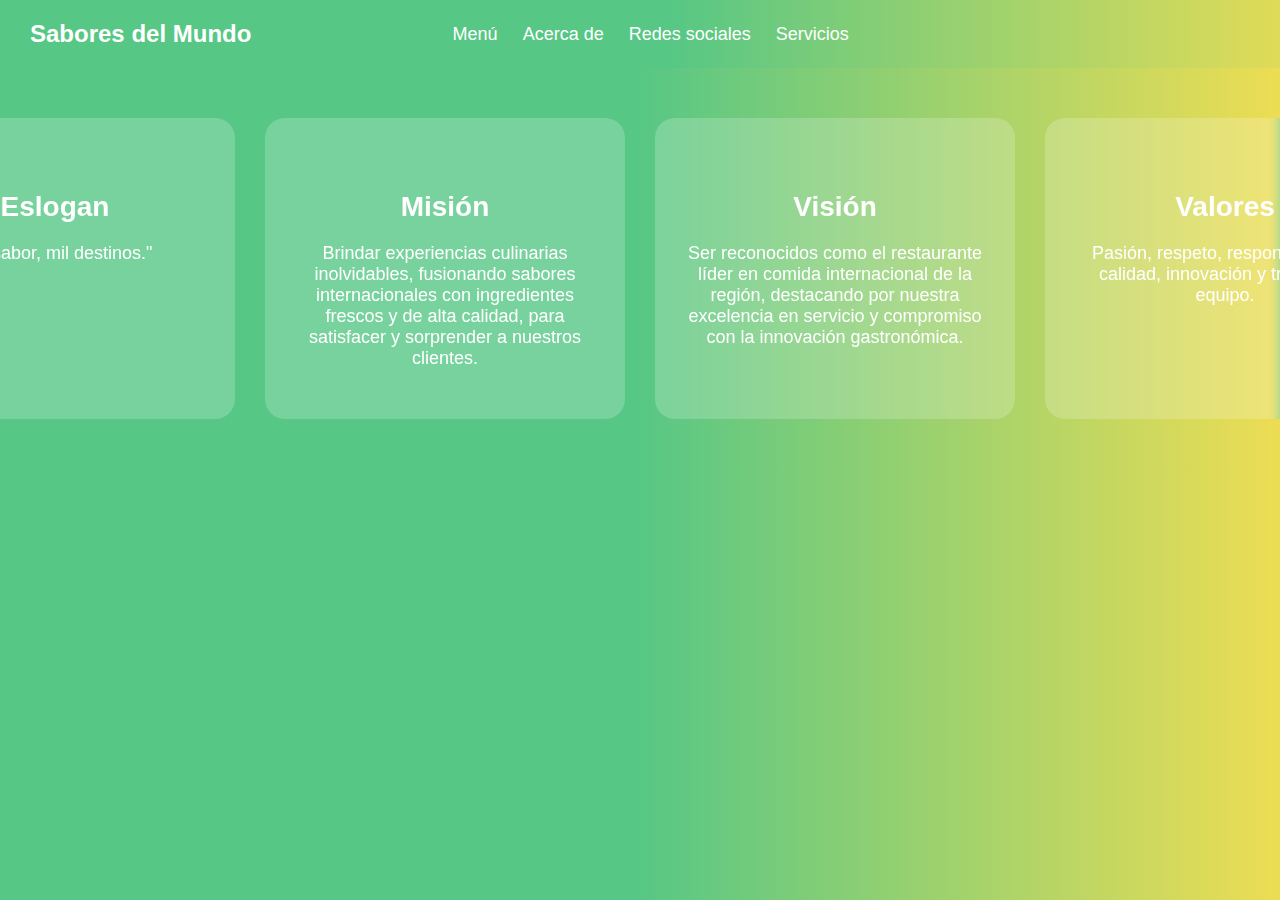
<file: acercade.html>
<!DOCTYPE html>
<html lang="es">
<head>
    <meta charset="UTF-8">
    <title>Acerca de Nosotros</title>
    <link rel="stylesheet" href="acercade.css">
</head>
<body>

    <div class="navbar">
        <div class="logo-text">Sabores del Mundo</div>
        <div class="nav-links">
            <ul>
                <li><a href="index.html">Menú</a></li>
                <li><a href="acercade.html">Acerca de</a></li>
                <li><a href="redessociales.html">Redes sociales</a></li>
                <li><a href="servicios.html">Servicios</a></li>
            </ul>
        </div>
    </div>

    <div class="about-container">
        <div class="about-box">
            <h2>Eslogan</h2>
            <p>"Un sabor, mil destinos."</p>
        </div>

        <div class="about-box">
            <h2>Misión</h2>
            <p>Brindar experiencias culinarias inolvidables, fusionando sabores internacionales con ingredientes frescos y de alta calidad, para satisfacer y sorprender a nuestros clientes.</p>
        </div>

        <div class="about-box">
            <h2>Visión</h2>
            <p>Ser reconocidos como el restaurante líder en comida internacional de la región, destacando por nuestra excelencia en servicio y compromiso con la innovación gastronómica.</p>
        </div>

        <div class="about-box">
            <h2>Valores</h2>
            <p>Pasión, respeto, responsabilidad, calidad, innovación y trabajo en equipo.</p>
        </div>
    </div>

</body>
</html>
</file>
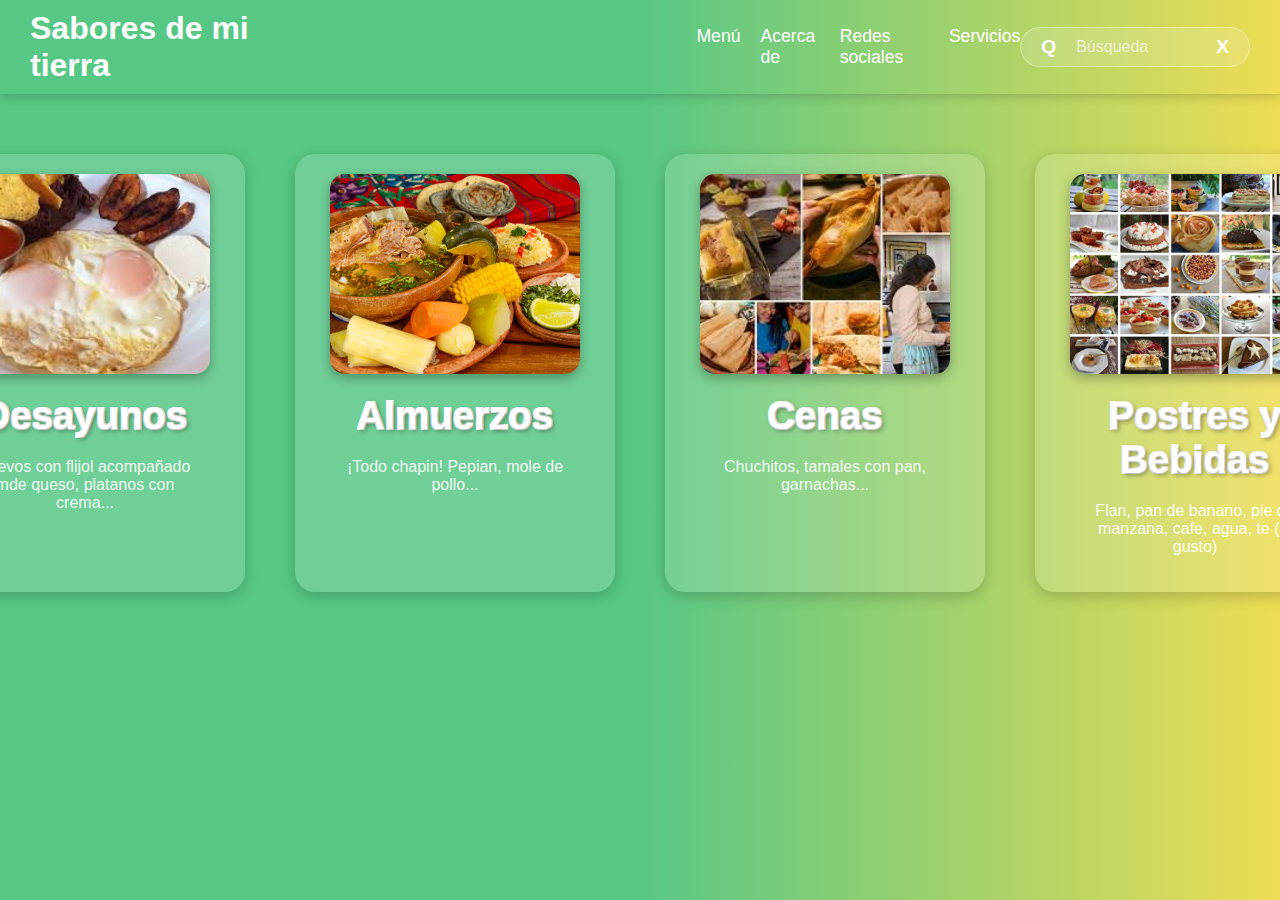
<file: menu.html>
<!DOCTYPE html>
<html lang="es">
<head>
    <meta charset="UTF-8">
    <title>Menú - Sabores de mi tierra</title>
    <link rel="stylesheet" href="estilo.css">
    <link rel="stylesheet" href="menu.css">
</head>
<body>

    <div class="navbar">
        <div class="logo-text">Sabores de mi tierra</div>
        <div class="nav-links">
            <ul>
                <li><a href="index.html">Menú </a></li>
                <li><a href="acercade.html">Acerca de</a></li>
                <li><a href="redessociales.html">Redes sociales</a></li>
                <li><a href="servicios.html">Servicios</a></li>
            </ul>
        </div>
        <div class="search-bar">
            <button class="search-icon">Q</button>
            <input type="text" id="searchInput" placeholder="Búsqueda">
            <button class="clear-icon" onclick="clearSearch()">X</button>
        </div>
    </div>

    <div class="menu-sections-container">
        <div class="menu-category-item" id="desayunos">
            <img src="huevos.jpg" alt="Icono Desayuno" class="category-main-icon">
            <h3>Desayunos</h3>
            <p>huevos con flijol acompañado mde queso, platanos con crema...</p>
        </div>

        <div class="menu-category-item" id="almuerzos">
            <img src="almuerzos.png" alt="Icono Almuerzo" class="category-main-icon">
            <h3>Almuerzos</h3>
            <p> ¡Todo chapin! Pepian, mole de pollo...</p>
        </div>

        <div class="menu-category-item" id="cenas">
            <img src="cenas.jpg" alt="Icono Cena" class="category-main-icon">
            <h3>Cenas</h3>
            <p>Chuchitos, tamales con pan, garnachas...</p>
        </div>

        <div class="menu-category-item" id="postres-bebidas">
            <img src="postres.jpg" alt="Icono Postre y Bebida" class="category-main-icon">
            <h3>Postres y Bebidas</h3>
            <p>Flan, pan de banano, pie de manzana, cafe, agua, te (al gusto)</p>
        </div>
    </div>

<script>
 
  const searchInput = document.getElementById('searchInput');
  searchInput.addEventListener('input', function() {
    const filter = this.value.toLowerCase();
    const items = document.querySelectorAll('.menu-category-item');

    items.forEach(item => {
      const title = item.querySelector('h3').textContent.toLowerCase();
      if(title.includes(filter)) {
        item.style.display = '';
      } else {
        item.style.display = 'none';
      }
    });
  });

 
  function clearSearch() {
    searchInput.value = '';
    const items = document.querySelectorAll('.menu-category-item');
    items.forEach(item => {
      item.style.display = '';
    });
    searchInput.focus();
  }
  //agregado para que pueda realizar la busqueda deseada 
</script>

</body>
</html>
</file>
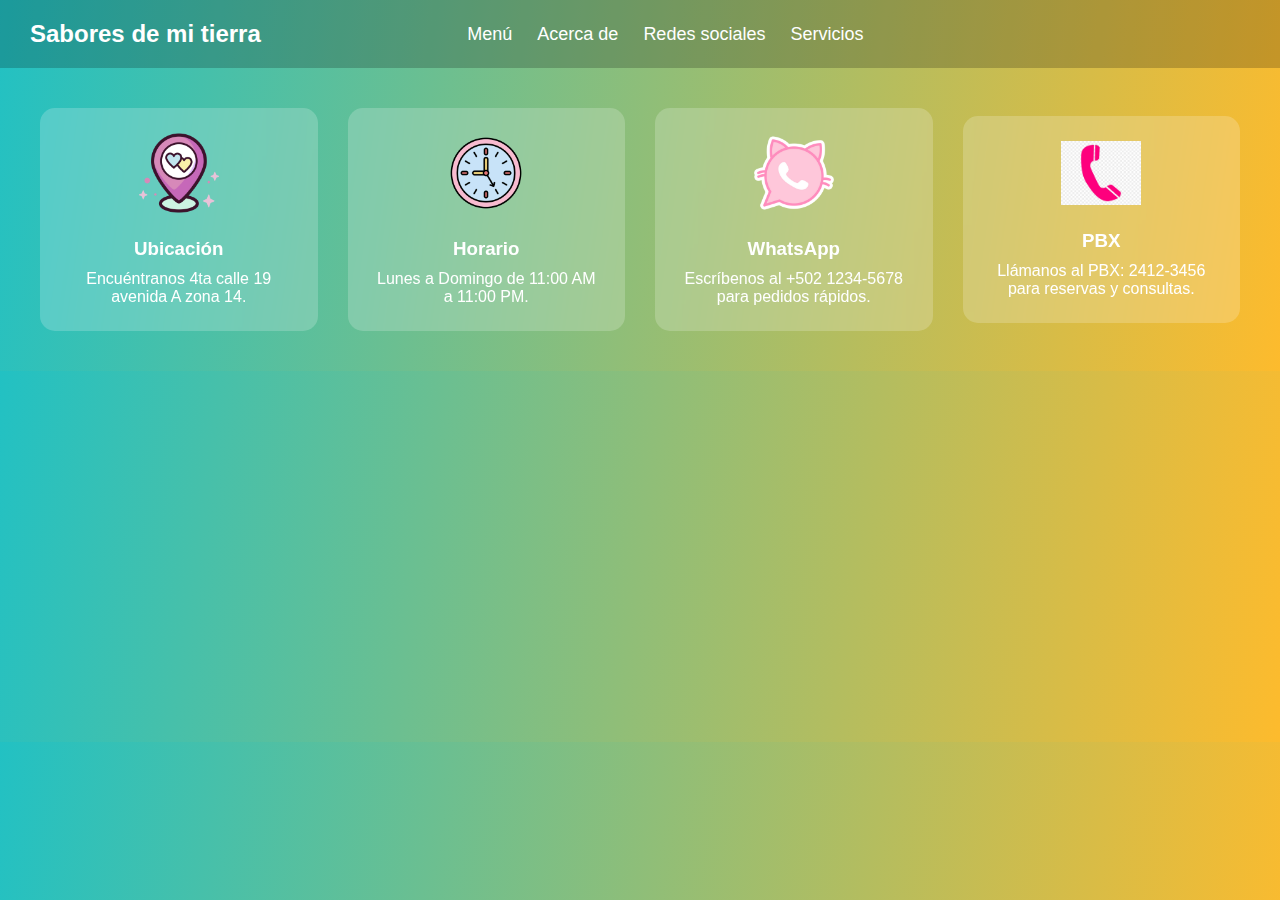
<file: servicios.html>
<!DOCTYPE html>
<html lang="es">
<head>
    <meta charset="UTF-8">
    <title>Servicios</title>
    <link rel="stylesheet" href="servicios2.css">
</head>
<body>

    <div class="navbar">
        <div class="logo-text">Sabores de mi tierra</div>
        <div class="nav-links">
            <ul>
                <li><a href="index.html">Menú </a></li>
                <li><a href="acercade.html">Acerca de</a></li>
                <li><a href="redessociales.html">Redes sociales</a></li>
                <li><a href="servicios.html">Servicios</a></li>
            </ul>
        </div>
    </div>

    <div class="services">
        <div class="service-item">
            <img src="ubicacion.png" alt="Ubicación">
            <h3>Ubicación</h3>
            <p>Encuéntranos 4ta calle 19 avenida A zona 14.</p>
        </div>

        <div class="service-item">
            <img src="horario.png" alt="Horario">
            <h3>Horario</h3>
            <p>Lunes a Domingo de 11:00 AM a 11:00 PM.</p>
        </div>

        <div class="service-item">
            <img src="numero.png" alt="WhatsApp">
            <h3>WhatsApp</h3>
            <p>Escríbenos al +502 1234-5678 para pedidos rápidos.</p>
        </div>

        <div class="service-item">
            <img src="telefono2.png" alt="PBX">
            <h3>PBX</h3>
            <p>Llámanos al PBX: 2412-3456 para reservas y consultas.</p>
        </div>
    </div>

</body>
</html>
</file>
<file: acercade.css>
body {
    margin: 0;
    font-family: Arial, sans-serif;
    background: #57C785;
background: linear-gradient(90deg, rgba(87, 199, 133, 1) 50%, rgba(237, 221, 83, 1) 100%);
    color: white;
}

.navbar {
    background: #57C785;
background: linear-gradient(90deg, rgba(87, 199, 133, 1) 50%, rgba(237, 221, 83, 1) 100%);
    width: 100%;
    display: flex;
    align-items: center;
    padding: 20px 30px;
    
}

.logo-text {
    font-size: 24px;
    font-weight: bold;
    margin-right: auto;
}

.nav-links {
    display: flex;
    justify-content: center;
    flex-grow: 1;
}

.nav-links ul {
    list-style: none;
    padding: 0;
    margin: 0;
    display: flex;
    
}

.nav-links li {
    margin-right: 25px;
}

.nav-links li:last-child {
    margin-right: 260px;
}

.nav-links a {
    color: white;
    text-decoration: none;
    font-size: 18px;
    padding: 5px 0;
    transition: border-bottom 0.3s ease;
}

.nav-links a:hover {
    border-bottom: 2px solid white;
}

.search-bar {
    display: flex;
    align-items: center;
    padding: 5px 15px;
    background-color: rgba(255, 255, 255, 0.2);
    border-radius: 20px;
    border: 1px solid rgba(255, 255, 255, 0.3);
}

.search-bar input {
    background: none;
    border: none;
    outline: none;
    color: #fff;
    padding: 5px 10px;
    font-size: 1em;
    width: 150px;
}

.search-bar input::placeholder {
    color: rgba(255, 255, 255, 0.7);
}

.search-bar button {
    background: none;
    border: none;
    color: #fff;
    font-size: 1.2em;
    cursor: pointer;
    padding: 0 5px;
    transition: color 0.3s ease;
}

.search-bar button:hover {
    color: #eee;
}

.about-container {
    display: flex;
    justify-content: center;
    flex-wrap: nowrap;
    gap: 30px;
    padding: 50px 0;
    width: 100%;
}

.about-box {
    background-color: rgba(255, 255, 255, 0.2);
    border-radius: 20px;
    padding: 50px 30px;
    width: 300px;
    text-align: center;
    backdrop-filter: blur(6px);
    transition: transform 0.3s ease;
    flex-shrink: 0;
}

.about-box:hover {
    transform: scale(1.05);
}

.about-box h2 {
    margin-bottom: 20px;
    font-size: 28px;
}

.about-box p {
    font-size: 18px;
    margin: 0;
}

.content-area {
    flex-grow: 1;
    display: flex;
    justify-content: center;
    align-items: center;
    padding: 20px;
}

.hero-section {
    display: flex;
    justify-content: center;
    align-items: center;
    width: 100%;
    height: 100%;
}

.logo-container {
    background-color: rgba(255, 255, 255, 0.15);
    border-radius: 20px;
    padding: 50px 100px;
    text-align: center;
    box-shadow: 0 5px 20px rgba(0, 0, 0, 0.2);
    transform: perspective(1000px) rotateY(-10deg) rotateX(10deg);
    display: flex;
    justify-content: center;
    align-items: center;
    position: relative;
    overflow: hidden;
}

.main-logo {
    display: block;
    margin: 0 auto;
    max-width: 300px;
    max-height: 200px;
    width: auto;
    height: auto;
    transition: transform 0.3s ease-in-out;
}

.main-logo:hover {
    transform: scale(1.05);
}

.menu-categories {
    display: none;
}

footer {
    padding: 20px;
    text-align: center;
    color: rgba(255, 255, 255, 0.7);
    background: rgba(0, 0, 0, 0.1);
    margin-top: auto;
}

@media (max-width: 768px) {
    .navbar {
        flex-direction: column;
        padding: 15px 20px;
    }

    .nav-links ul {
</file>
<file: estilo.css>
body {
    margin: 0;
    font-family: 'Arial', sans-serif;
    color: #fff;
    background: linear-gradient(to right, #00BCD4, #FFEB3B);
    min-height: 100vh;
    display: flex;
    flex-direction: column;
}

.navbar {
    display: flex;
    justify-content: space-between;
    align-items: center;
    padding: 15px 40px;
    background: rgba(0, 0, 0, 0.1);
    box-shadow: 0 2px 10px rgba(0, 0, 0, 0.2);
    position: relative;
    z-index: 100;
}

.logo-text {
    font-size: 2em;
    font-weight: 600;
    color: #fff;
}

.nav-links {
    display: flex; 
    align-items: center; 
    margin-left: 400px; 
    margin-right: auto;
}

.nav-links ul {
    list-style: none;
    margin: 0;
    padding: 0;
    display: flex;
    gap: 30px;
    justify-content: center;
}

.nav-links ul li a {
    text-decoration: none;
    color: #fff;
    font-size: 1.1em;
    font-weight: 400;
    transition: color 0.3s ease;
    
}

.nav-links ul li a:hover {
    color: #ddd;
}

.search-bar {
    display: flex;
    align-items: center;
    background-color: rgba(255, 255, 255, 0.2);
    border-radius: 20px;
    padding: 5px 15px;
    border: 1px solid rgba(255, 255, 255, 0.3);
}

.search-bar input {
    background: none;
    border: none;
    outline: none;
    color: #fff;
    padding: 5px 10px;
    font-size: 1em;
    width: 150px;
}

.search-bar input::placeholder {
    color: rgba(255, 255, 255, 0.7);
}

.search-bar button {
    background: none;
    border: none;
    color: #fff;
    font-size: 1.2em;
    cursor: pointer;
    padding: 0 5px;
    transition: color 0.3s ease;
}

.search-bar button:hover {
    color: #eee;
}

.content-area {
    flex-grow: 1;
    display: flex;
    justify-content: center;
    align-items: center;
    padding: 20px;
}

.hero-section {
    display: flex;
    justify-content: center;
    align-items: center;
    width: 100%;
    height: 100%;
}

.logo-container {
    background-color: rgba(255, 255, 255, 0.15);
    border-radius: 20px;
    padding: 50px 100px;
    text-align: center;
    box-shadow: 0 5px 20px rgba(0, 0, 0, 0.2);
    transform: perspective(1000px) rotateY(-10deg) rotateX(10deg);
    display: flex;
    justify-content: center;
    align-items: center;
    position: relative;
    overflow: hidden;
}

.main-logo {
    display: block;
    margin: 0 auto;
    max-width: 300px;
    max-height: 200px;
    width: auto;
    height: auto;
    transition: transform 0.3s ease-in-out;
}

.main-logo:hover {
    transform: scale(1.05);
}

.menu-categories {
    display: none;
}

footer {
    padding: 20px;
    text-align: center;
    color: rgba(255, 255, 255, 0.7);
    background: rgba(0, 0, 0, 0.1);
    margin-top: auto;
}

@media (max-width: 768px) {
    .navbar {
        flex-direction: column;
        padding: 15px 20px;
    }

    .nav-links ul {
        flex-direction: column;
        gap: 15px;
        margin-top: 15px;
    }

    .search-bar {
        margin-top: 15px;
        width: 80%;
        justify-content: center;
    }

    .logo-text {
        font-size: 1.5em;
    }

    .main-logo {
        max-width: 200px;
        max-height: 150px;
    }

    .logo-container {
        padding: 30px 60px;
    }
}

@media (max-width: 480px) {
    .main-logo {
        max-width: 150px;
        max-height: 100px;
    }

    .logo-container {
        padding: 20px 40px;
    }
}
</file>
<file: menu.css>
body {
  font-family: 'Arial', sans-serif;
background: #57C785;
background: linear-gradient(90deg, rgba(87, 199, 133, 1) 50%, rgba(237, 221, 83, 1) 100%);
  margin: 0;
  padding: 0;
  color: white;
}

.navbar {
 background: #57C785;
background: linear-gradient(90deg, rgba(87, 199, 133, 1) 50%, rgba(237, 221, 83, 1) 100%);
  display: flex;
  justify-content: space-between;
  align-items: center;
  padding: 10px 30px;
  color: white;
  font-weight: bold;
}

.nav-links ul {
  list-style: none;
  display: flex;
  gap: 20px;
}

.nav-links ul li a {
  color: white;
  text-decoration: none;
  font-weight: normal;
}

.nav-links ul li a:hover {
  text-decoration: underline;
}

.search-bar {
  display: flex;
  align-items: center;
  gap: 5px;
  background: rgba(255, 255, 255, 0.15);
  border-radius: 20px;
  padding: 5px 15px;
  color: white;
}

.search-bar input {
  border: none;
  outline: none;
  background: transparent;
  color: white;
  width: 120px;
}

.search-icon, .clear-icon {
  background: transparent;
  border: none;
  color: white;
  font-weight: bold;
  cursor: pointer;
}

.search-icon:hover, .clear-icon:hover {
  color: #ffeb3b;
}



.menu-sections-container {
  display: flex;
  gap: 50px;
  padding: 60px 40px;
  justify-content: center;
  flex-wrap: nowrap;
  overflow-x: auto;
}

.menu-category-item {
  flex: 0 0 280px;
  background: rgba(255, 255, 255, 0.15);
  border-radius: 20px;
  padding: 20px;
  text-align: center;
  box-shadow: 0 4px 15px rgba(0, 0, 0, 0.2);
  transition: transform 0.3s ease, box-shadow 0.3s ease;
  color: white;
  display: flex;
  flex-direction: column;
  align-items: center;
}

.menu-category-item:hover {
  transform: translateY(-8px);
  box-shadow: 0 10px 25px rgba(0, 0, 0, 0.35);
}

.menu-category-item h3 {
  font-size: 2.4em;
  font-weight: bold;
  margin: 20px 0 10px;
  text-shadow:
    2px 2px 5px rgba(0, 0, 0, 0.4),
    -1px -1px 0 #fff, 1px -1px 0 #fff,
    -1px 1px 0 #fff, 1px 1px 0 #fff;
}

.menu-category-item p {
  font-size: 1em;
  max-width: 80%;
  margin-top: 10px;
  color: rgba(255, 255, 255, 0.9);
}

.category-main-icon {
  width: 250px;
  height: 200px;
  border-radius: 15px;
  object-fit: cover;
  box-shadow: 0 4px 12px rgba(0,0,0,0.3);
}


.menu-sections-container::-webkit-scrollbar {
  height: 10px;
}

.menu-sections-container::-webkit-scrollbar-thumb {
  background: rgba(255, 255, 255, 0.4);
  border-radius: 10px;
}

.menu-sections-container::-webkit-scrollbar-track {
  background: transparent;
}

@media (max-width: 480px) {
  .menu-category-item h3 {
    font-size: 1.8em;
  }

  .category-main-icon {
    width: 220px;
    height: 160px;
  }
}
</file>
<file: servicios2.css>
body {
    margin: 0;
    font-family: sans-serif;
    background: #22C1C3;
    background: linear-gradient(98deg, rgba(34, 193, 195, 1) 0%, rgba(253, 187, 45, 1) 100%);
    color: white;
}

.navbar {
    display: flex;
    justify-content: space-between; 
    align-items: center;
    padding: 20px 30px;
    background-color: rgba(0, 0, 0, 0.2);
}

.logo-text {
    font-size: 24px;
    font-weight: bold;
   
}

.nav-links {
    display: flex;
    justify-content: center;
    flex-grow: 1; 
}

.nav-links ul {
    list-style: none;
    padding: 0;
    margin: 0;
    display: flex;
}

.nav-links li {
   
    margin-right: 25px; 
}

.nav-links li:last-child {
    margin-right: 180px;
}

.nav-links a {
    color: white;
    text-decoration: none;
    font-size: 18px;
    padding: 5px 0;
    transition: border-bottom 0.3s ease;
}

.nav-links a:hover {
    border-bottom: 2px solid white;
}

.search-bar {
    display: flex;
    align-items: center;
    padding: 5px 15px;
    background-color: rgba(255, 255, 255, 0.2);
    border-radius: 20px;
    border: 1px solid rgba(255, 255, 255, 0.3);
}

.search-bar input {
    background: none;
    border: none;
    outline: none;
    color: #fff;
    padding: 5px 10px;
    font-size: 1em;
    width: 150px;
}

.search-bar input::placeholder {
    color: rgba(255, 255, 255, 0.7);
}

.search-bar button {
    background: none;
    border: none;
    color: #fff;
    font-size: 1.2em;
    cursor: pointer;
    padding: 0 5px;
    transition: color 0.3s ease;
}

.search-bar button:hover {
    color: #eee;
}

.services {
    padding: 40px;
    display: grid;
    grid-template-columns: repeat(auto-fit, minmax(220px, 1fr));
    gap: 30px;
    justify-items: center; 
    align-items: center;  
    justify-content: center; 
    align-content: center; 
}


.service-item {
    background-color: rgba(255, 255, 255, 0.2);
    border-radius: 15px;
    padding: 25px;
    text-align: center;
    backdrop-filter: blur(4px);
    transition: transform 0.3s ease;
    display: flex;
    flex-direction: column;
    justify-content: center;
    align-items: center;
}

.service-item:hover {
    transform: scale(1.05);
}

.service-item img {
    width: 80px;
    margin-bottom: 15px;
}

.service-item h3 {
    margin: 10px 0;
}

.service-item p {
    margin: 0;
    font-size: 16px;
}

.about-container {
    display: flex;
    justify-content: center;
    flex-wrap: nowrap;
    gap: 30px;
    padding: 50px 0;
    width: 100%;
}

.about-box {
    background-color: rgba(255, 255, 255, 0.2);
    border-radius: 20px;
    padding: 50px 30px;
    width: 300px;
    text-align: center;
    backdrop-filter: blur(6px);
    transition: transform 0.3s ease;
    flex-shrink: 0;
}

.about-box:hover {
    transform: scale(1.05);
}

.about-box h2 {
    margin-bottom: 20px;
    font-size: 28px;
}

.about-box p {
    font-size: 18px;
    margin: 0;
}

.content-area {
    flex-grow: 1;
    display: flex;
    justify-content: center;
    align-items: center;
    padding: 20px;
}

.hero-section {
    display: flex;
    justify-content: center;
    align-items: center;
    width: 100%;
    height: 100%;
}

.logo-container {
    background-color: rgba(255, 255, 255, 0.15);
    border-radius: 20px;
    padding: 50px 100px;
    text-align: center;
    box-shadow: 0 5px 20px rgba(0, 0, 0, 0.2);
    transform: perspective(1000px) rotateY(-10deg) rotateX(10deg);
    display: flex;
    justify-content: center;
    align-items: center;
    position: relative;
    overflow: hidden;
}

.main-logo {
    display: block;
    margin: 0 auto;
    max-width: 300px;
    max-height: 200px;
    width: auto;
    height: auto;
    transition: transform 0.3s ease-in-out;
}

.main-logo:hover {
    transform: scale(1.05);
}

.menu-categories {
    display: none;
}

footer {
    padding: 20px;
    text-align: center;
    color: rgba(255, 255, 255, 0.7);
    background: rgba(0, 0, 0, 0.1);
    margin-top: auto;
}

@media (max-width: 768px) {
    .navbar {
        flex-direction: column;
        padding: 15px 20px;
    }

    .nav-links ul {
        flex-direction: column;
        gap: 15px;
        margin-top: 15px;
        margin-right: 0;
    }

    .nav-links li {
        margin-right: 0;
    }

    .search-bar {
        margin-top: 15px;
        width: 80%;
        justify-content: center;
    }

    .logo-text {
        font-size: 1.5em;
    }

    .main-logo {
        max-width: 200px;
        max-height: 150px;
    }

    .logo-container {
        padding: 30px 60px;
    }

    .services {
        grid-template-columns: repeat(auto-fit, minmax(180px, 1fr); 
        padding: 20px;
    }
}

@media (max-width: 480px) {
    .main-logo {
        max-width: 150px;
        max-height: 100px;
    }

    .logo-container {
        padding: 20px 40px;
    }

    .service-item {
        padding: 20px;
    }
}
</file>
